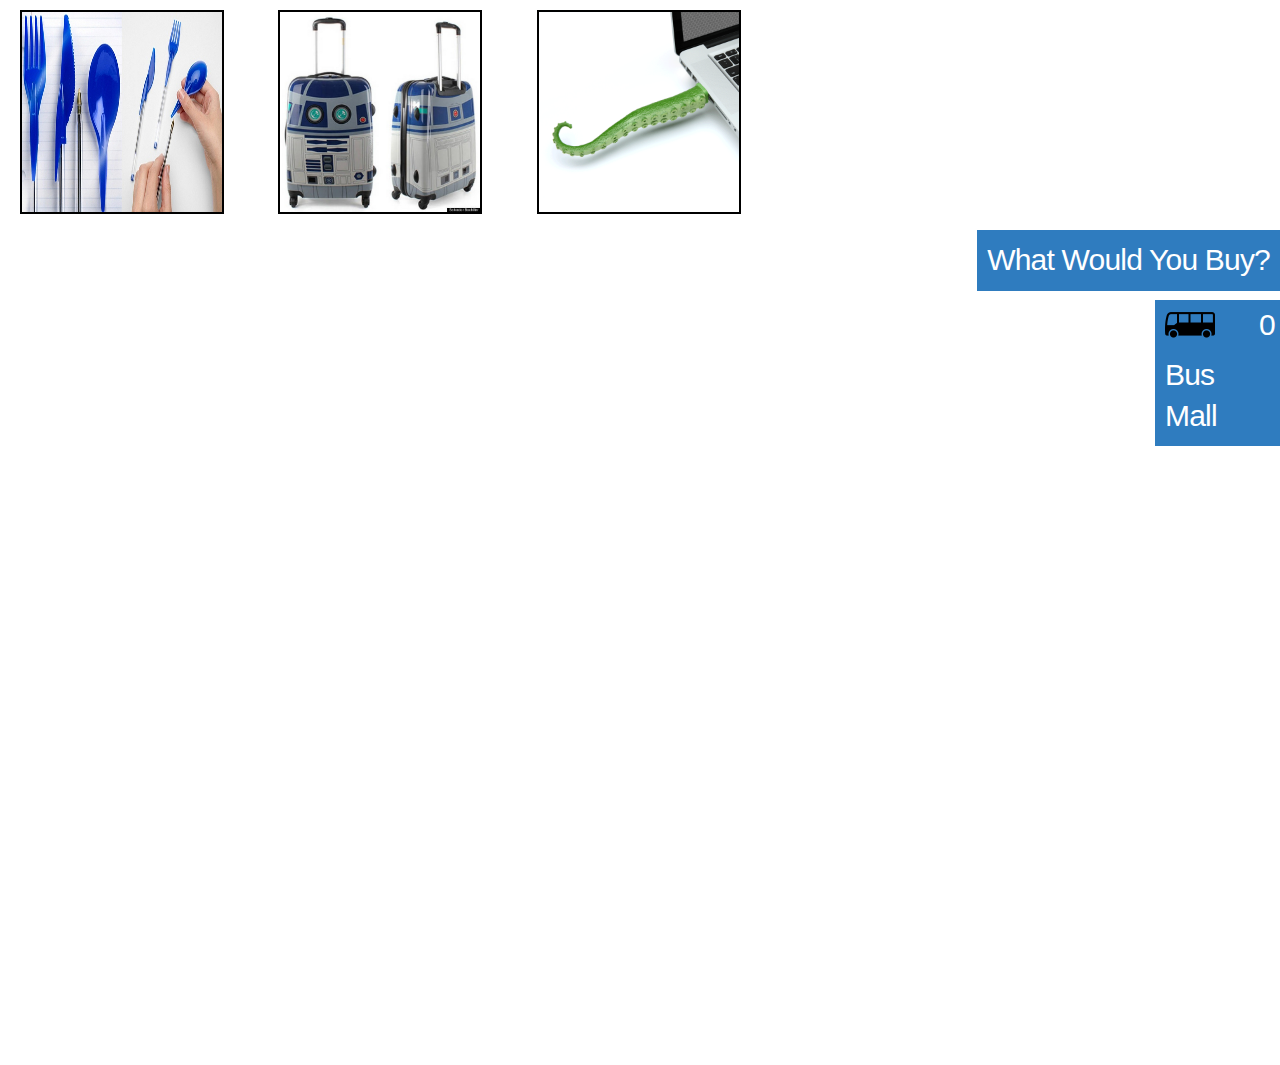
<file: index.html>
<!DOCTYPE = HTML>
<html>
    <head>
        <link rel="stylesheet" type="text/css" href="css/normalize.css">
        <link rel="stylesheet" type="text/css" href="css/skeleton.css">
        <link rel="stylesheet" type="text/css" href="css/main.css">
        <title>Bus Mall</title>
    </head>
    <body id = "main">
        <div class = "grid" id = "grid">
            <div class="row">
                <div class="one-third"></div>
                <div class="one-third"></div>
                <div class="one-third"></div>
                <div class="one-third"></div>
                <div class="one-third"></div>
              </div>
        </div>
        <h4 id = "busmall">Bus Mall</h4>
        <h4 id = "counter">0</h4>
        <img src = "img/bus.png" id = "bus">
        <h4 id = "instructions">What Would You Buy?</h4>
        <a><h4 id = "reset">Reset Votes</h4></a>
        <a><h4 id = "newu">New Survey</h4></a>
        <div id = "chartdiv">
            <canvas id="chart" height="700" width="900"></canvas>
        </div>
        <script src="js/app.js"></script>
        <script src="js/Chart.js"></script>
    </body>
</html>
</file>
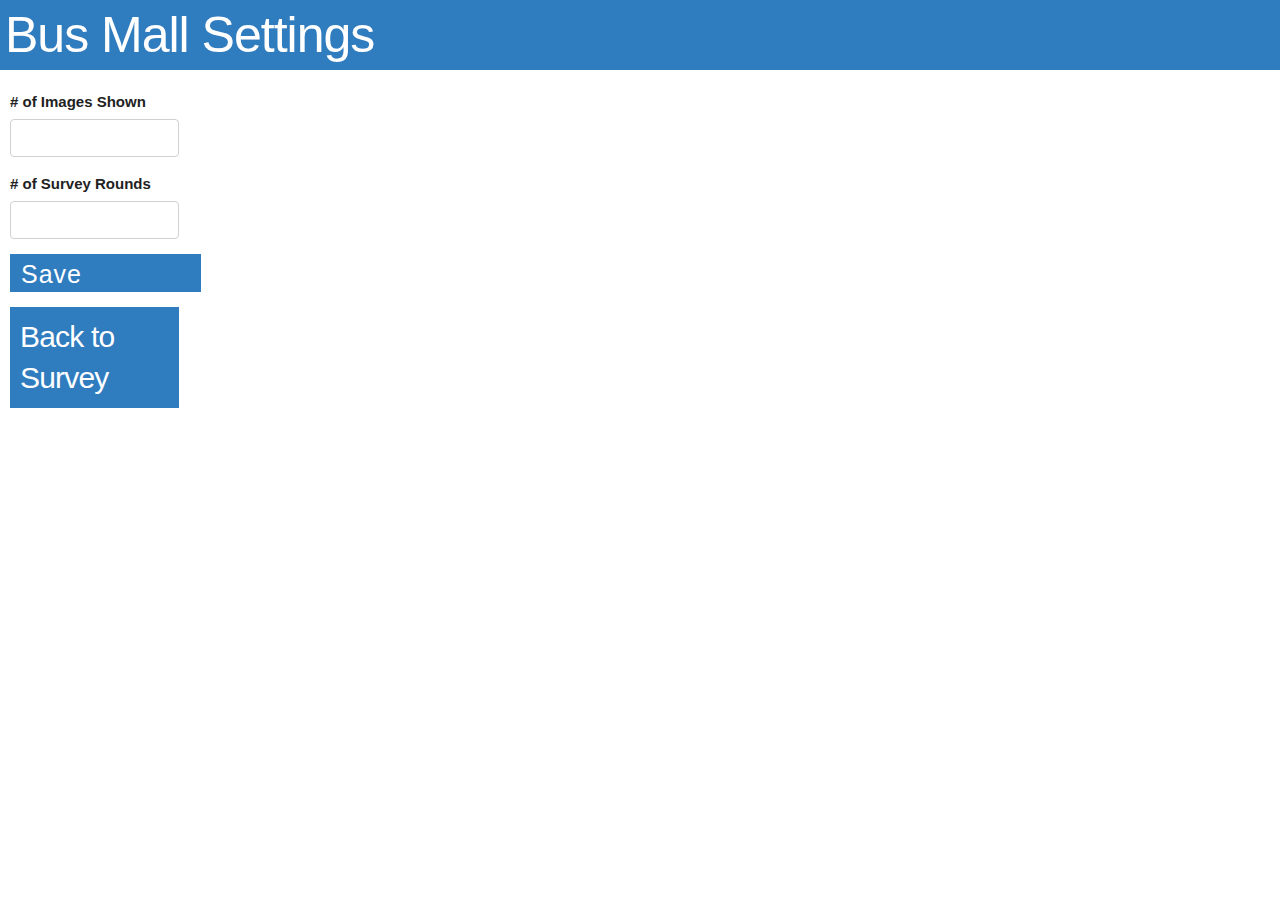
<file: settings.html>
<!DOCTYPE = html>
<html>
    <head>
        <title>Bus Mall Settings</title>
        <link rel="stylesheet" type="text/css" href="css/normalize.css">
        <link rel="stylesheet" type="text/css" href="css/skeleton.css">
        <link rel="stylesheet" type="text/css" href="css/settings.css">
    </head>
    <body>
        <h1>Bus Mall Settings</h1>
        <form id="settings">
            <div class="row">
                <div class="two columns">
                    <label for="numberOfImages"># of Images Shown</label>
                    <input name="numberOfImages" class="u-full-width" type="number" min="2" max="5" required="required">
                    <label for="surveyRounds"># of Survey Rounds</label>
                    <input name="surveyRounds" class="u-full-width" type="number" min="5" max="20" required="required">
                    <input name = "savebutton" class="button-primary" type="submit" value="Save">
                    <a href="index.html"><h4 id = "return">Back to Survey</h4></a>
                </div>
        </form>
        <script src="js/settings.js"></script>
    </body>
</html>
</file>
<file: css/skeleton.css>
/*
* Skeleton V2.0.4
* Copyright 2014, Dave Gamache
* www.getskeleton.com
* Free to use under the MIT license.
* http://www.opensource.org/licenses/mit-license.php
* 12/29/2014
*/


/* Table of contents
––––––––––––––––––––––––––––––––––––––––––––––––––
- Grid
- Base Styles
- Typography
- Links
- Buttons
- Forms
- Lists
- Code
- Tables
- Spacing
- Utilities
- Clearing
- Media Queries
*/


/* Grid
–––––––––––––––––––––––––––––––––––––––––––––––––– */
.container {
  position: relative;
  width: 100%;
  max-width: 960px;
  margin: 0 auto;
  padding: 0 20px;
  box-sizing: border-box; }
.column,
.columns {
  width: 100%;
  float: left;
  box-sizing: border-box; }

/* For devices larger than 400px */
@media (min-width: 400px) {
  .container {
    width: 85%;
    padding: 0; }
}

/* For devices larger than 550px */
@media (min-width: 550px) {
  .container {
    width: 80%; }
  .column,
  .columns {
    margin-left: 4%; }
  .column:first-child,
  .columns:first-child {
    margin-left: 0; }

  .one.column,
  .one.columns                    { width: 4.66666666667%; }
  .two.columns                    { width: 13.3333333333%; }
  .three.columns                  { width: 22%;            }
  .four.columns                   { width: 30.6666666667%; }
  .five.columns                   { width: 39.3333333333%; }
  .six.columns                    { width: 48%;            }
  .seven.columns                  { width: 56.6666666667%; }
  .eight.columns                  { width: 65.3333333333%; }
  .nine.columns                   { width: 74.0%;          }
  .ten.columns                    { width: 82.6666666667%; }
  .eleven.columns                 { width: 91.3333333333%; }
  .twelve.columns                 { width: 100%; margin-left: 0; }

  .one-third                      { width: 18.3%; }
  .two-thirds.column              { width: 65.3333333333%; }

  .one-half.column                { width: 48%; }

  /* Offsets */
  .offset-by-one.column,
  .offset-by-one.columns          { margin-left: 8.66666666667%; }
  .offset-by-two.column,
  .offset-by-two.columns          { margin-left: 17.3333333333%; }
  .offset-by-three.column,
  .offset-by-three.columns        { margin-left: 26%;            }
  .offset-by-four.column,
  .offset-by-four.columns         { margin-left: 34.6666666667%; }
  .offset-by-five.column,
  .offset-by-five.columns         { margin-left: 43.3333333333%; }
  .offset-by-six.column,
  .offset-by-six.columns          { margin-left: 52%;            }
  .offset-by-seven.column,
  .offset-by-seven.columns        { margin-left: 60.6666666667%; }
  .offset-by-eight.column,
  .offset-by-eight.columns        { margin-left: 69.3333333333%; }
  .offset-by-nine.column,
  .offset-by-nine.columns         { margin-left: 78.0%;          }
  .offset-by-ten.column,
  .offset-by-ten.columns          { margin-left: 86.6666666667%; }
  .offset-by-eleven.column,
  .offset-by-eleven.columns       { margin-left: 95.3333333333%; }

  .offset-by-one-third.column,
  .offset-by-one-third.columns    { margin-left: 34.6666666667%; }
  .offset-by-two-thirds.column,
  .offset-by-two-thirds.columns   { margin-left: 69.3333333333%; }

  .offset-by-one-half.column,
  .offset-by-one-half.columns     { margin-left: 52%; }

}


/* Base Styles
–––––––––––––––––––––––––––––––––––––––––––––––––– */
/* NOTE
html is set to 62.5% so that all the REM measurements throughout Skeleton
are based on 10px sizing. So basically 1.5rem = 15px :) */
html {
  font-size: 62.5%; }
body {
  font-size: 1.5em; /* currently ems cause chrome bug misinterpreting rems on body element */
  line-height: 1.6;
  font-weight: 400;
  font-family: "Raleway", "HelveticaNeue", "Helvetica Neue", Helvetica, Arial, sans-serif;
  color: #222; }


/* Typography
–––––––––––––––––––––––––––––––––––––––––––––––––– */
h1, h2, h3, h4, h5, h6 {
  margin-top: 0;
  margin-bottom: 2rem;
  font-weight: 300; }
h1 { font-size: 4.0rem; line-height: 1.2;  letter-spacing: -.1rem;}
h2 { font-size: 3.6rem; line-height: 1.25; letter-spacing: -.1rem; }
h3 { font-size: 3.0rem; line-height: 1.3;  letter-spacing: -.1rem; }
h4 { font-size: 2.4rem; line-height: 1.35; letter-spacing: -.08rem; }
h5 { font-size: 1.8rem; line-height: 1.5;  letter-spacing: -.05rem; }
h6 { font-size: 1.5rem; line-height: 1.6;  letter-spacing: 0; }

/* Larger than phablet */
@media (min-width: 550px) {
  h1 { font-size: 5.0rem; }
  h2 { font-size: 4.2rem; }
  h3 { font-size: 3.6rem; }
  h4 { font-size: 3.0rem; }
  h5 { font-size: 2.4rem; }
  h6 { font-size: 1.5rem; }
}

p {
  margin-top: 0; }


/* Links
–––––––––––––––––––––––––––––––––––––––––––––––––– */
a {
  color: #1EAEDB; }
a:hover {
  color: #0FA0CE; }


/* Buttons
–––––––––––––––––––––––––––––––––––––––––––––––––– */
.button,
button,
input[type="submit"],
input[type="reset"],
input[type="button"] {
  display: inline-block;
  height: 38px;
  width: 190.66px;
  padding: 0 10px;
  color: #555;
  text-align: left;
  font-size: 2.5rem;
  line-height: 38px;
  letter-spacing: .1rem;
  text-decoration: none;
  white-space: nowrap;
  background-color: transparent;
  border: 1px solid #bbb;
  cursor: pointer;
  box-sizing: border-box;
  transition-property: background,border;
  transition-duration: .35s;
  transition-timing-function: linear;
}
.button:hover,
button:hover,
input[type="submit"]:hover,
input[type="reset"]:hover,
input[type="button"]:hover,
.button:focus,
button:focus,
input[type="submit"]:focus,
input[type="reset"]:focus,
input[type="button"]:focus {
  color: #333;
  border-color: #888;
  outline: 0; }
.button.button-primary,
button.button-primary,
input[type="submit"].button-primary,
input[type="reset"].button-primary,
input[type="button"].button-primary {
  color: #FFF;
  background-color: #2F7CBF;
  border-color: #2F7CBf; }
.button.button-primary:hover,
button.button-primary:hover,
input[type="submit"].button-primary:hover,
input[type="reset"].button-primary:hover,
input[type="button"].button-primary:hover,
.button.button-primary:focus,
button.button-primary:focus,
input[type="submit"].button-primary:focus,
input[type="reset"].button-primary:focus,
input[type="button"].button-primary:focus {
  color: #FFF;
  border-color: rgb(47, 191, 114);
  background-color: rgb(47, 191, 114);

 }


/* Forms
–––––––––––––––––––––––––––––––––––––––––––––––––– */
input[type="email"],
input[type="number"],
input[type="search"],
input[type="text"],
input[type="tel"],
input[type="url"],
input[type="password"],
textarea,
select {
  height: 38px;
  padding: 6px 10px; /* The 6px vertically centers text on FF, ignored by Webkit */
  background-color: #fff;
  border: 1px solid #D1D1D1;
  border-radius: 4px;
  box-shadow: none;
  box-sizing: border-box; }
/* Removes awkward default styles on some inputs for iOS */
input[type="email"],
input[type="number"],
input[type="search"],
input[type="text"],
input[type="tel"],
input[type="url"],
input[type="password"],
textarea {
  -webkit-appearance: none;
     -moz-appearance: none;
          appearance: none; }
textarea {
  min-height: 65px;
  padding-top: 6px;
  padding-bottom: 6px; }
input[type="email"]:focus,
input[type="number"]:focus,
input[type="search"]:focus,
input[type="text"]:focus,
input[type="tel"]:focus,
input[type="url"]:focus,
input[type="password"]:focus,
textarea:focus,
select:focus {
  border: 1px solid #33C3F0;
  outline: 0; }
label,
legend {
  display: block;
  margin-bottom: .5rem;
  font-weight: 600; }
fieldset {
  padding: 0;
  border-width: 0; }
input[type="checkbox"],
input[type="radio"] {
  display: inline; }
label > .label-body {
  display: inline-block;
  margin-left: .5rem;
  font-weight: normal; }


/* Lists
–––––––––––––––––––––––––––––––––––––––––––––––––– */
ul {
  list-style: circle inside; }
ol {
  list-style: decimal inside; }
ol, ul {
  padding-left: 0;
  margin-top: 0; }
ul ul,
ul ol,
ol ol,
ol ul {
  margin: 1.5rem 0 1.5rem 3rem;
  font-size: 90%; }
li {
  margin-bottom: 1rem; }


/* Code
–––––––––––––––––––––––––––––––––––––––––––––––––– */
code {
  padding: .2rem .5rem;
  margin: 0 .2rem;
  font-size: 90%;
  white-space: nowrap;
  background: #F1F1F1;
  border: 1px solid #E1E1E1;
  border-radius: 4px; }
pre > code {
  display: block;
  padding: 1rem 1.5rem;
  white-space: pre; }


/* Tables
–––––––––––––––––––––––––––––––––––––––––––––––––– */
th,
td {
  padding: 12px 15px;
  text-align: left;
  border-bottom: 1px solid #E1E1E1; }
th:first-child,
td:first-child {
  padding-left: 0; }
th:last-child,
td:last-child {
  padding-right: 0; }


/* Spacing
–––––––––––––––––––––––––––––––––––––––––––––––––– */
button,
.button {
  margin-bottom: 1rem; }
input,
textarea,
select,
fieldset {
  margin-bottom: 1.5rem; }
pre,
blockquote,
dl,
figure,
table,
p,
ul,
ol,
form {
  margin-bottom: 2.5rem; }


/* Utilities
–––––––––––––––––––––––––––––––––––––––––––––––––– */
.u-full-width {
  width: 100%;
  box-sizing: border-box; }
.u-max-full-width {
  max-width: 100%;
  box-sizing: border-box; }
.u-pull-right {
  float: right; }
.u-pull-left {
  float: left; }


/* Misc
–––––––––––––––––––––––––––––––––––––––––––––––––– */
hr {
  margin-top: 3rem;
  margin-bottom: 3.5rem;
  border-width: 0;
  border-top: 1px solid #E1E1E1; }


/* Clearing
–––––––––––––––––––––––––––––––––––––––––––––––––– */

/* Self Clearing Goodness */
.container:after,
.row:after,
.u-cf {
  content: "";
  display: table;
  clear: both; }


/* Media Queries
–––––––––––––––––––––––––––––––––––––––––––––––––– */
/*
Note: The best way to structure the use of media queries is to create the queries
near the relevant code. For example, if you wanted to change the styles for buttons
on small devices, paste the mobile query code up in the buttons section and style it
there.
*/


/* Larger than mobile */
@media (min-width: 400px) {}

/* Larger than phablet (also point when grid becomes active) */
@media (min-width: 550px) {}

/* Larger than tablet */
@media (min-width: 750px) {}

/* Larger than desktop */
@media (min-width: 1000px) {}

/* Larger than Desktop HD */
@media (min-width: 1200px) {}
</file>
<file: css/main.css>
img {
    height: 200px;
    width: 200px;
    border: solid 1.5pt black;
    margin-left: 10px;
    -webkit-animation: fadein .5s; /* Safari, Chrome and Opera > 12.1 */
    -moz-animation: fadein .5s; /* Firefox < 16 */
     -ms-animation: fadein .5s; /* Internet Explorer */
      -o-animation: fadein .5s; /* Opera < 12.1 */
         animation: fadein .5s;
         transition:all 0.3s ease;
}

img:hover {
    -webkit-transform: scale(1.1);
        -ms-transform: scale(1.1);
        transform: scale(1.1);
}

.one-third {
    display: inline-block;
    padding: 10px;
}

ul {
    margin: auto;
    width: fit-content;
    line-height: 1em;
}

#busmall {
    position: fixed;
    z-index: 1;
    color: white;
    background-color: #2F7CBF;
    padding: 10px;
    top: 345px;
    right: 0px;
    width: 105px;
    animation-duration: 1s;
    animation-name: slidein;
}

#counter {
    position: fixed;
    color: white;
    background-color: #2F7CBF;
    padding: 5px;
    padding-left: 10px;
    padding-bottom: 0px;
    top: 300px;
    right: 0px;
    width: 110px;
    text-align: right;
    animation-duration: 1s;
    animation-name: slidein;
}

#counter2 {
    position: fixed;
    color: #2F7CBF;
    background-color: #2F7CBF;
    padding: 5px;
    padding-left: 10px;
    padding-bottom: 0px;
    top: 300px;
    right: 0px;
    width: 110px;
    text-align: right;
    animation-duration: 2s;
    animation-name: slidein;
}

#instructions {
    position: fixed;
    top: 220px;
    right: 0px;
    color: white;
    background-color: #2F7CBF;
    padding: 10px;
    margin: 10px auto 10px auto;
    animation-duration: 3s;
    animation-name: slidein3;
}

.asterik {
    position: fixed;
    right: 0px;
    top: 112px;
    color: white;
    background-color: #2F7CBF;
    width: fit-content;
    padding: 10px;
    padding-right: 150px;
    animation-duration: 1s;
    animation-name: slidein;
}

#bus {
    z-index: 0;
    border: none;
    position: fixed;
    top: 300px;
    right: 65px;
    width: 50px;
    height: 50px;
    animation-duration: 1s;
    animation-name: slidein2;
    box-shadow: none;
}

#reset {
    visibility: hidden;
}

#resetbutton {
    position: fixed;
    z-index: 1;
    color: white;
    background-color: #2F7CBF;
    padding: 10px;
    top: 460px;
    right: 0px;
    width: 105px;
    animation-duration: 2s;
    animation-name: slidein;
    transition-property: background;
    transition-duration: .5s;
    transition-timing-function: linear;
}

#resetbutton:hover {
    background-color: red;
}

#newu{
    visibility: hidden;
}

#newuser {
    position: fixed;
    z-index: 1;
    color: white;
    background-color: #2F7CBF;
    padding: 10px;
    top: 185px;
    right: 0px;
    width: 105px;
    animation-duration: 2s;
    animation-name: slidein;
    transition-property: background;
    transition-duration: .5s;
    transition-timing-function: linear;
}

#newuser:hover{
    background-color: rgb(47, 191, 114);
}

a {
    color: white;
}

a:hover {
    cursor: pointer;
    color: white;
}

@keyframes fadein {
 from { opacity: 0; }
 to   { opacity: 1; }
}

/* Firefox < 16 */
@-moz-keyframes fadein {
 from { opacity: 0; }
 to   { opacity: 1; }
}

/* Safari, Chrome and Opera > 12.1 */
@-webkit-keyframes fadein {
 from { opacity: 0; }
 to   { opacity: 1; }
}

/* Internet Explorer */
@-ms-keyframes fadein {
 from { opacity: 0; }
 to   { opacity: 1; }
}

/* Opera < 12.1 */
@-o-keyframes fadein {
 from { opacity: 0; }
 to   { opacity: 1; }
}

@keyframes slidein {
    from {
      right: -100px;;
    }
  
    to {
      right: 0px;
    }
  }

  @keyframes slidein2 {
    from {
      right: -100px;;
    }
  
    to {
      right: 65px;
    }
  }

  @keyframes slidein3 {
    from {
      right: -487px;;
    }
  
    to {
      right: 0px;
    }
  }

#chartdiv {
    width: 700px;
    height: 700px;
}
</file>
<file: css/settings.css>
h1 {
    color: white;
    background-color: #2F7CBF;
    padding: 5px;
}

.row {
    padding-left: 10px;
}

#return {
    color: white;
    background-color: #2F7CBF;
    padding: 10px;
    transition-property: background;
    transition-duration: .5s;
    transition-timing-function: linear;
}

#return:hover {
    background-color: rgb(47, 191, 114);
}

a {
    color: white;
    text-decoration: none;
}

a:hover {
    cursor: pointer;
    color: white;
}
</file>
